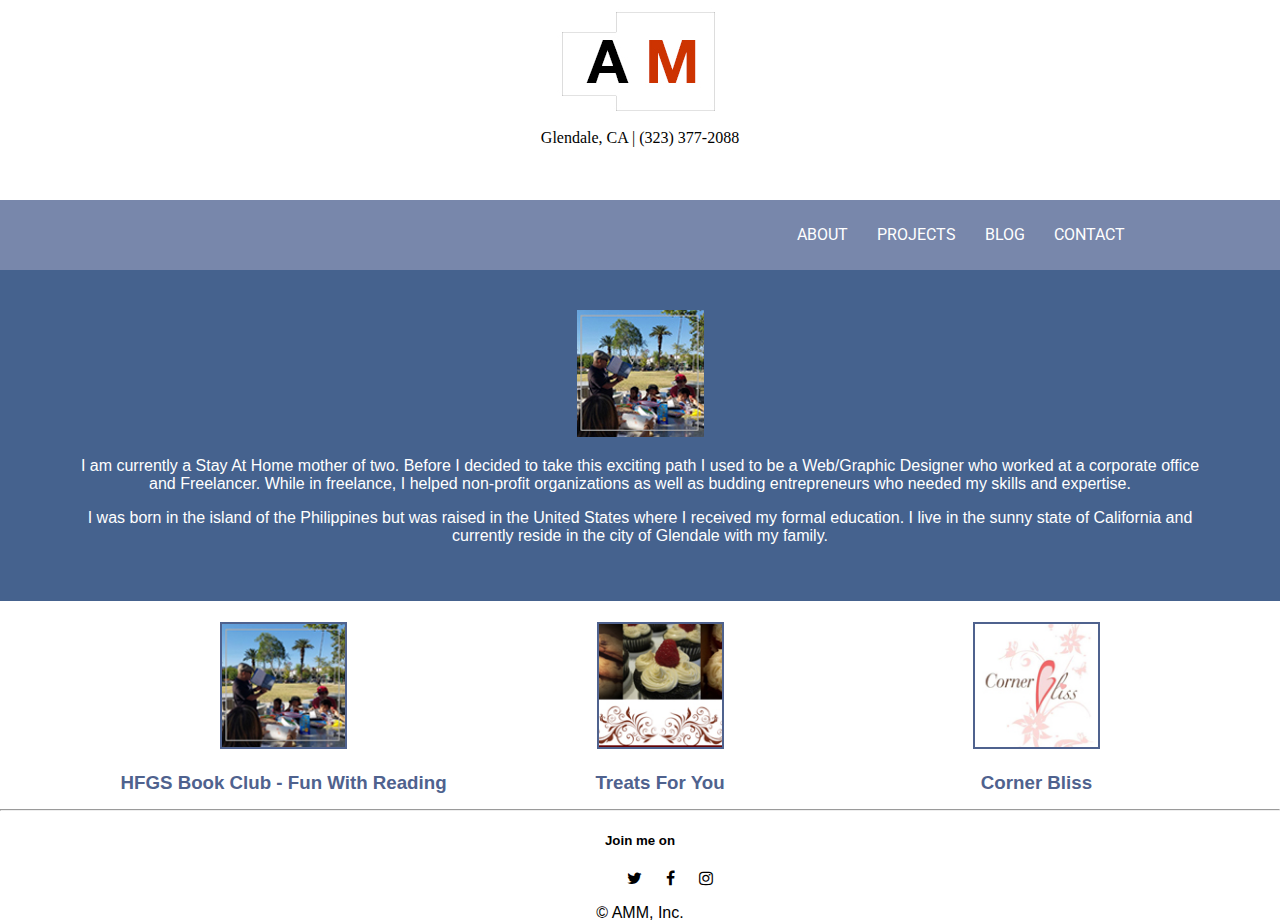
<file: index.html>
<!DOCTYPE html>
<html lang="en">
<head>
	<meta charset="UTF-8">
	<link href='https://fonts.googleapis.com/css?family=Roboto' rel='stylesheet' type='text/css'>
    <link href="https://maxcdn.bootstrapcdn.com/font-awesome/4.5.0/css/font-awesome.min.css" rel="stylesheet">
    <link rel="stylesheet" href="css/normalize.css">
	<link rel="stylesheet" href="css/styles.css">
	<title>Anna Mendoza Web Developer</title>
</head>
<body>
    <section class="masthead">
    <img src="images/am_logo.jpg">
    <p>Glendale, CA    |    (323) 377-2088</p>  
    </section>
    <nav class="top-navigation">
        <div class="content">
            <ul class="links">
        		<li>ABOUT</li>
        		<li>PROJECTS</li>
        		<li>BLOG</li>
        		<li>CONTACT</li>
			</ul>
        </div>
    </nav>
    <section id="introduction">
        <div class="content">
        <img src="images/hfgs_bookclub.jpg" alt="Self Photo">
         <p>I am currently a Stay At Home mother of two. Before I decided to take this exciting path I used to be a Web/Graphic Designer who worked at a corporate office and Freelancer. While in freelance, I helped non-profit organizations as well as
         budding entrepreneurs who needed my skills and expertise.</p>
        <p>I was born in the island of the Philippines but was raised in the United States where I received my formal education. I live in the sunny state of California and currently reside in the city of Glendale with my family.
        </p>
        </div>
    </section>
    <section class="cases">
        <div class="content">
            <ul class="projects">
                <li>
                    <a href="project1.html">
                    <img width="127" height="127" src="images/hfgs_bookclub.jpg" alt="HFGS Book Club">
                    </a>
                    <div class="caption">
                    <h3>HFGS Book Club - Fun With Reading</h3>
                    </div>
                </li>
                <li>
                    <a href="project2.html">
                    <img width="127" height="127" src="images/logo_treats4you.jpg" alt="Treats For You">
                    </a>
                    <div class="caption">
                    <h3>Treats For You</h3>
                    </div>
                </li>
                <li>
                    <a href="project3.html">
                    <img width="127" height="127" src="images/logo_cornerbliss.jpg" alt="Corner Bliss">
                    </a>
                    <div class="caption">
                    <h3>Corner Bliss</h3>  
                    </div>
                </li>
            </ul>
        </div>
    </section>
    <footer class="social">
        <div class="content">
            
            <hr>
            <h5>Join me on</h5>
            <ul class="icons">
                <li class="twitter">
                <i class="fa fa-twitter"></i>
                </li>
                <li class="facebook">
                    <i class="fa fa-facebook"></i>
                </li>
                <li class="instagram">
                    <i class="fa fa-instagram"></i>
                </li>
            </ul>
            <span class="copy">
                &copy; AMM, Inc.
            </span>
        </div>
    </footer>

</body>
</html>
</file>
<file: css/styles.css>
html {
  box-sizing: border-box;
}
*, *:before, *:after {
  box-sizing: inherit;
}
body {
    background-color: White;
}
div {
    border: 0px solid Chocolate;
}
.projects img {
   padding:1px;
   border:1px solid #4F628E;
   background-color:#4F628E;
}

/* Navigation Section */

.masthead {
    /*background-image: url(images/am_logo.jpg) center center no-repeat;*/ 
    color: #000;
    height:200px;
    font-family: "Gentium Book Basic", Georgia, serif;
    text-align: center;
    
}
.masthead h1{
    font-size: 70px;
}
.masthead p{
    margin-top: 0;
}
.top-navigation {
    background-color: #7887AB;
    position: fixed;
	width: 100%;
	z-index: 9999;
}
.top-navigation > .content {
    width: 970px;
    height: 70px;
    margin: 0 auto;
}
.top-navigation .links {
    float: right;
    font-family: 'Roboto', sans-serif;
    color: white;
    font-size: 16px;
    margin-top: 25px;
    -webkit-font-smoothing: antialiased;
}
.top-navigation .links li {
    display: inline-block;
    margin-left: 25px;
}
.top-navigation .links .active {
    color: #4c5058;
    font-weight: 500;
}
.top-navigation .links li:hover {
    cursor: pointer;
    color: #333333;
}


#introduction {
    background-color: #45628E;
    /*background-image: url('../images/hfgs_bookclub.jpg');
    background-position: center bottom;
    background-repeat: no-repeat;
    background-size: cover;*/
    height: 100% ;
    margin-top: 70px;
    padding-top: 40px;
    padding-bottom: 40px;
    padding-left: 80px;
    padding-right: 80px;
 
}
 #introduction h1, #introduction h3{
    color: white;
    text-align: center;
    font-weight: 300;
}
#introduction {
    color: white;
    text-align: center;
    font-weight: 100
    /*margin-top: 1.563rem;*/
}

.cases .projects li{
    width: 30%;
    display: inline-block;
    padding: 5px;
    /* styles to assist with debugging */
    box-sizing: border-box;
    height: 4em;
}
.icons li {
    display: inline-block;
    margin-left: 20px;
}
.cases h2, .content h3, .social .social h5, .content{
   text-align: center;
}
.caption h3{
    color: #4F628E;
}
</file>
